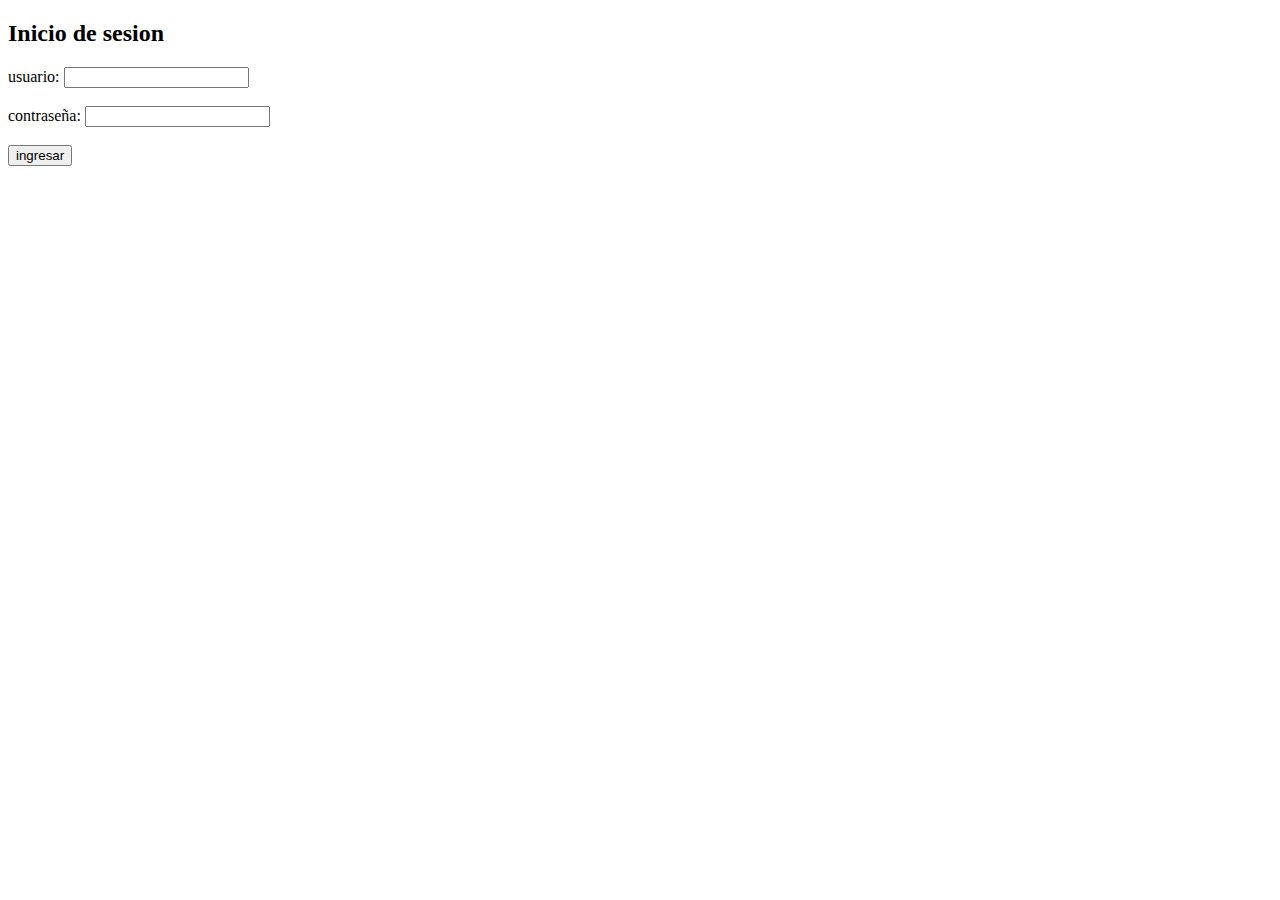
<file: index.html>
<!DOCTYPE html>
<html lang="es">
<head>
    <meta charset="UTF-8">
    <meta name="viewport" content="width=device-width, initial-scale=1.0">
    <title>Login simple</title>
</head>
<body>
    <h2>Inicio de sesion</h2>

    <label for="usuario">usuario:</label>
    <input type="text" id="usuario"/><br><br>

    <label for="contrasena">contraseña:</label>
    <input type="password" id="contraseña"/><br><br>

    <button onclick="verificarlogin()">ingresar</button>

    <p id="mensaje"></p>

    <script src="./js/script.js"></script>

</body>
</html>
</file>
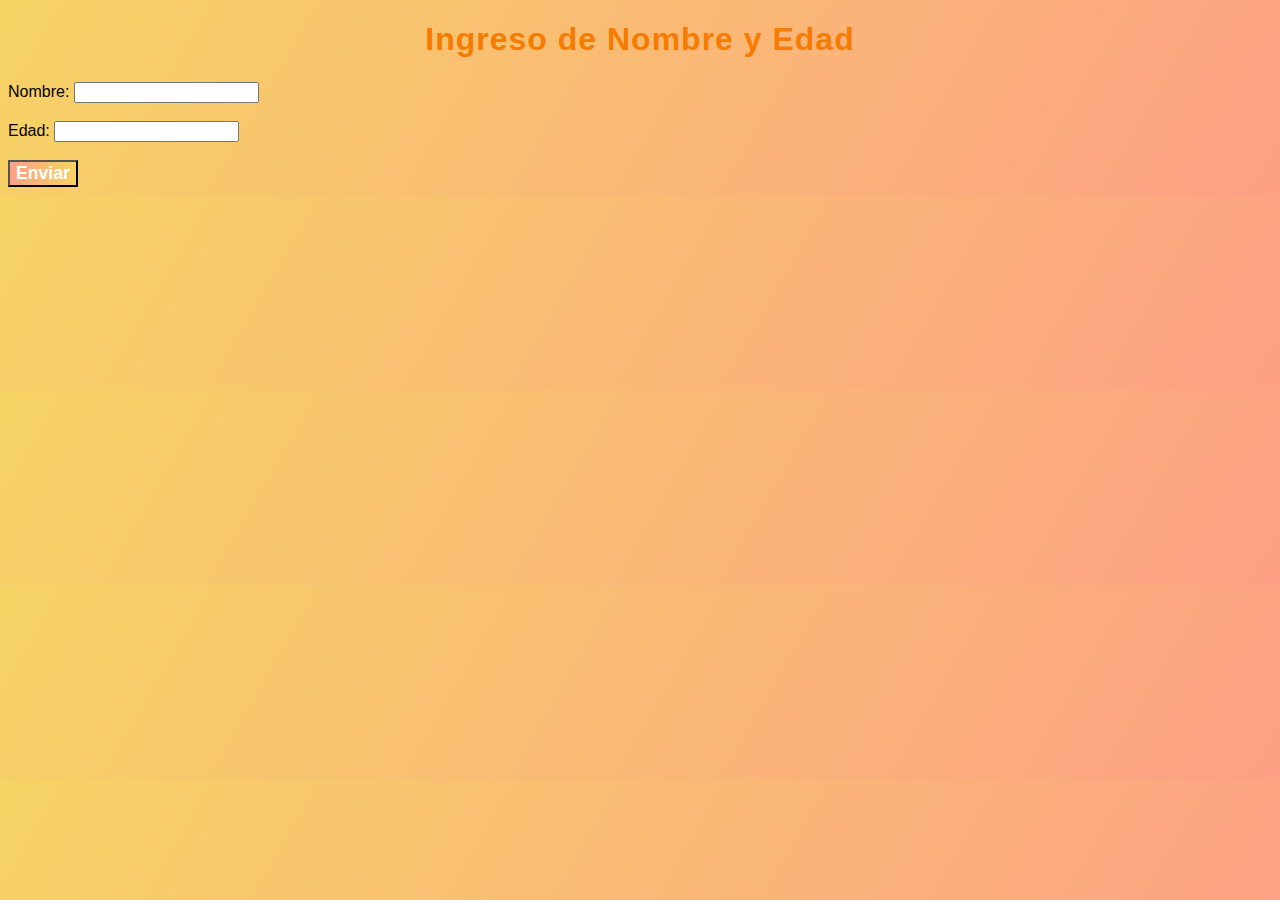
<file: edad.html>
<!DOCTYPE html>
<html lang="es">
<head>
    <meta charset="UTF-8">
    <title>Ingreso de Nombre y Edad</title>
    <link rel="stylesheet" href="./css/edad.css">
</head>
<body>

    <h1>Ingreso de Nombre y Edad</h1>
    <label for="nombre">Nombre:</label>
    <input type="text" id="nombre" name="nombre" required>
    <br><br>
    <label for="edad">Edad:</label>
    <input type="number" id="edad" name="edad" required min="0">
    <br><br>
    <button type="button" onclick="verificarEdad()">Enviar</button>
    <script src="./js/edad.js"></script>
</body>
</html>
</file>
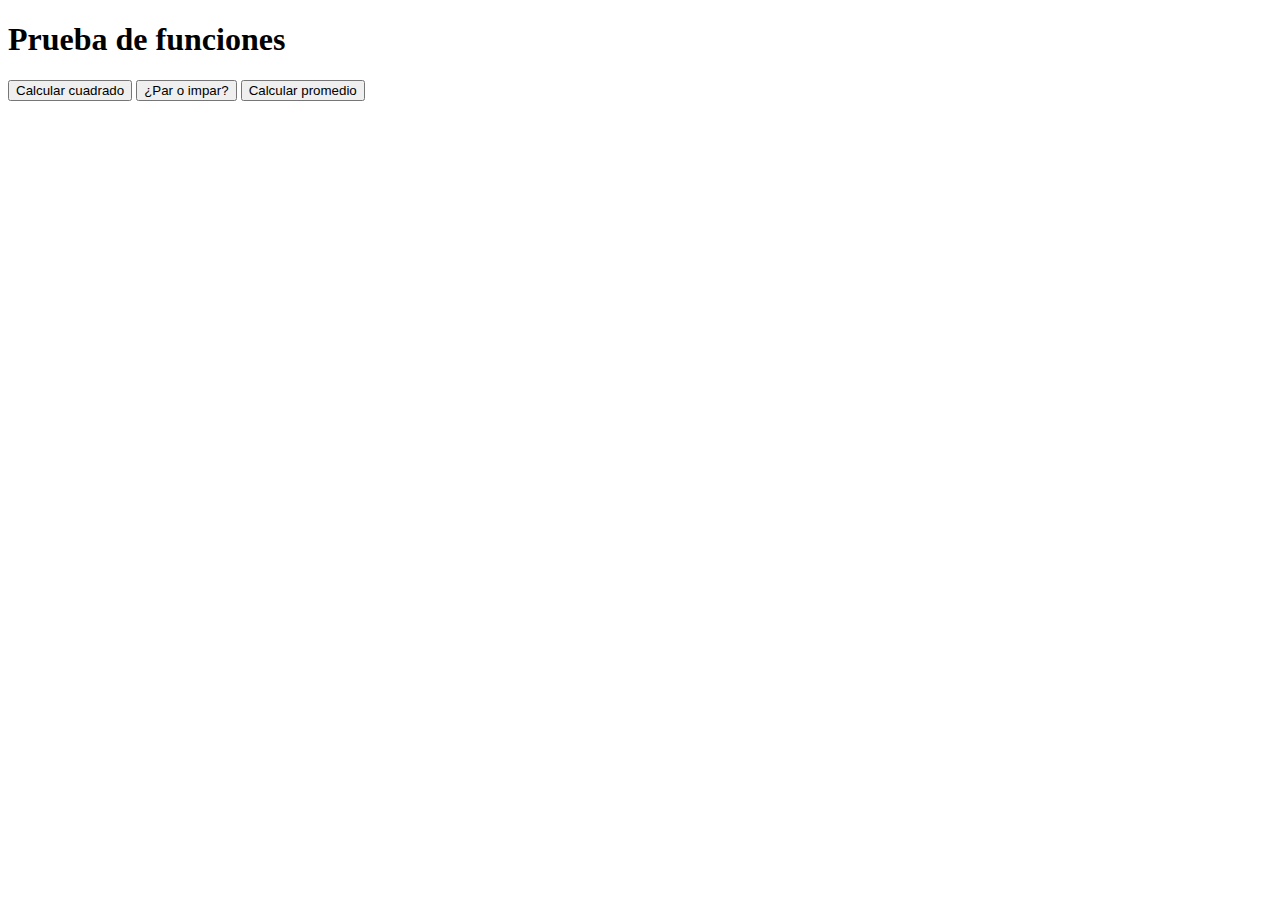
<file: index2.html>
<!DOCTYPE html>
<html lang="es">
<head>
    <meta charset="UTF-8">
    <meta name="viewport" content="width=device-width, initial-scale=1.0">
    <title>Funciones simples en JS</title>
</head>
<body>
    <h1>Prueba de funciones</h1>

    <button onclick="probarCuadrado()">Calcular cuadrado</button>
    <button onclick="probarParImpar()">¿Par o impar?</button>
    <button onclick="probarPromedio()">Calcular promedio</button>

    <script src="./js/prueba.js"></script>
</body>
</html>
</file>
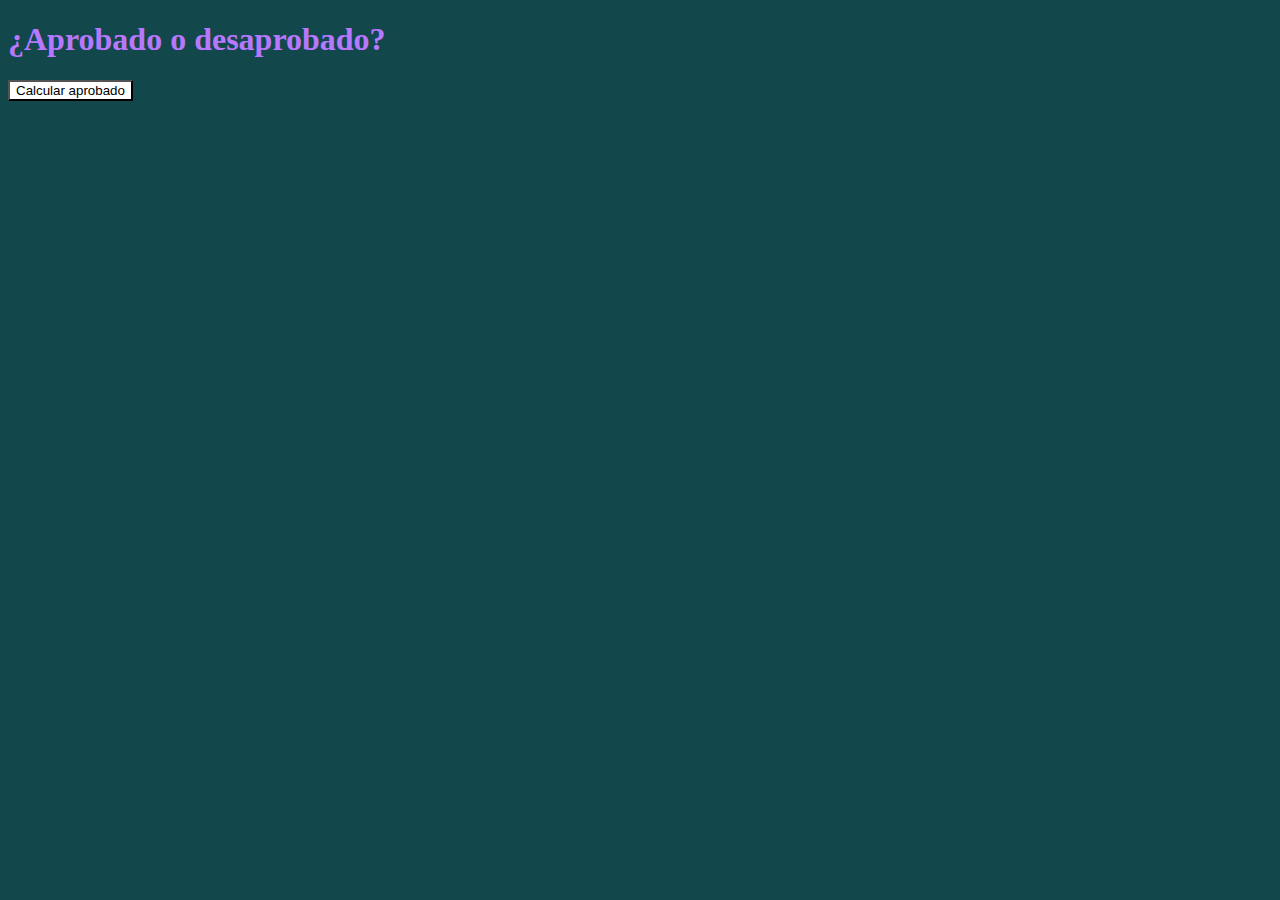
<file: nota.html>
<!DOCTYPE html>
<html lang="es">
<head>
    <meta charset="UTF-8">
    <meta name="viewport" content="width=device-width, initial-scale=1.0">
    <title>Nota</title>
    <link rel="stylesheet" href="./css/nota.css">
</head>
<body>
    <h1>¿Aprobado o desaprobado?</h1>

    <button onclick="calcularAprobado()">Calcular aprobado</button>
    <script src="./js/nota.js"></script>
</body>
</html>
</file>
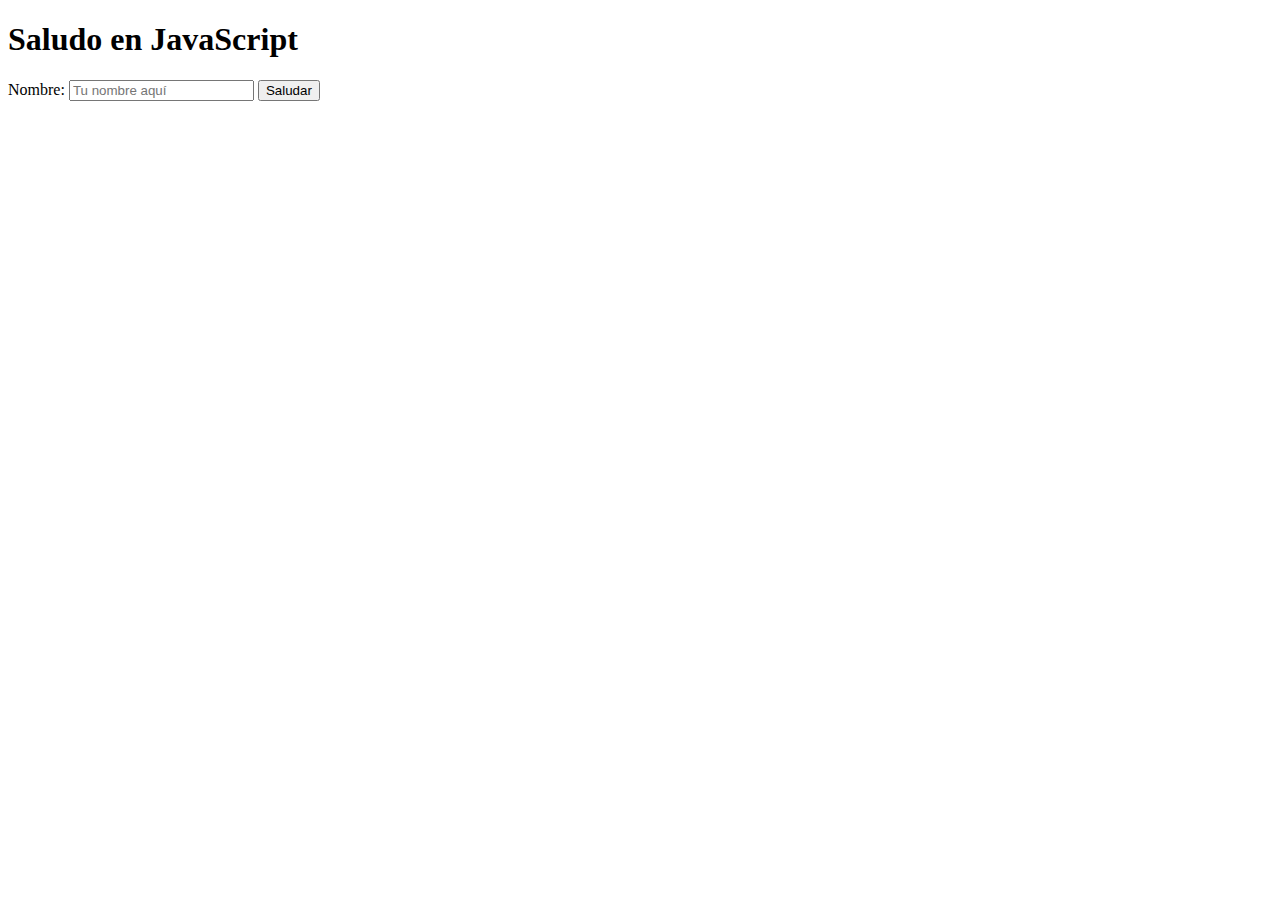
<file: saludo.html>
<!DOCTYPE html>
<html lang="en">
<head>
    <meta charset="UTF-8">
    <meta name="viewport" content="width=device-width, initial-scale=1.0">
    <title>Saludo en JavaScript</title>
</head>
<body>
    <h1>Saludo en JavaScript</h1>
    <label for="nombre">Nombre:</label>
    <input type="text" id="nombre" placeholder="Tu nombre aquí"/>
    <button onclick="saludar()">Saludar</button>
    <p id="saludo"></p>
    <script src="./js/saludo.js"></script>
</body>
</html>
</file>
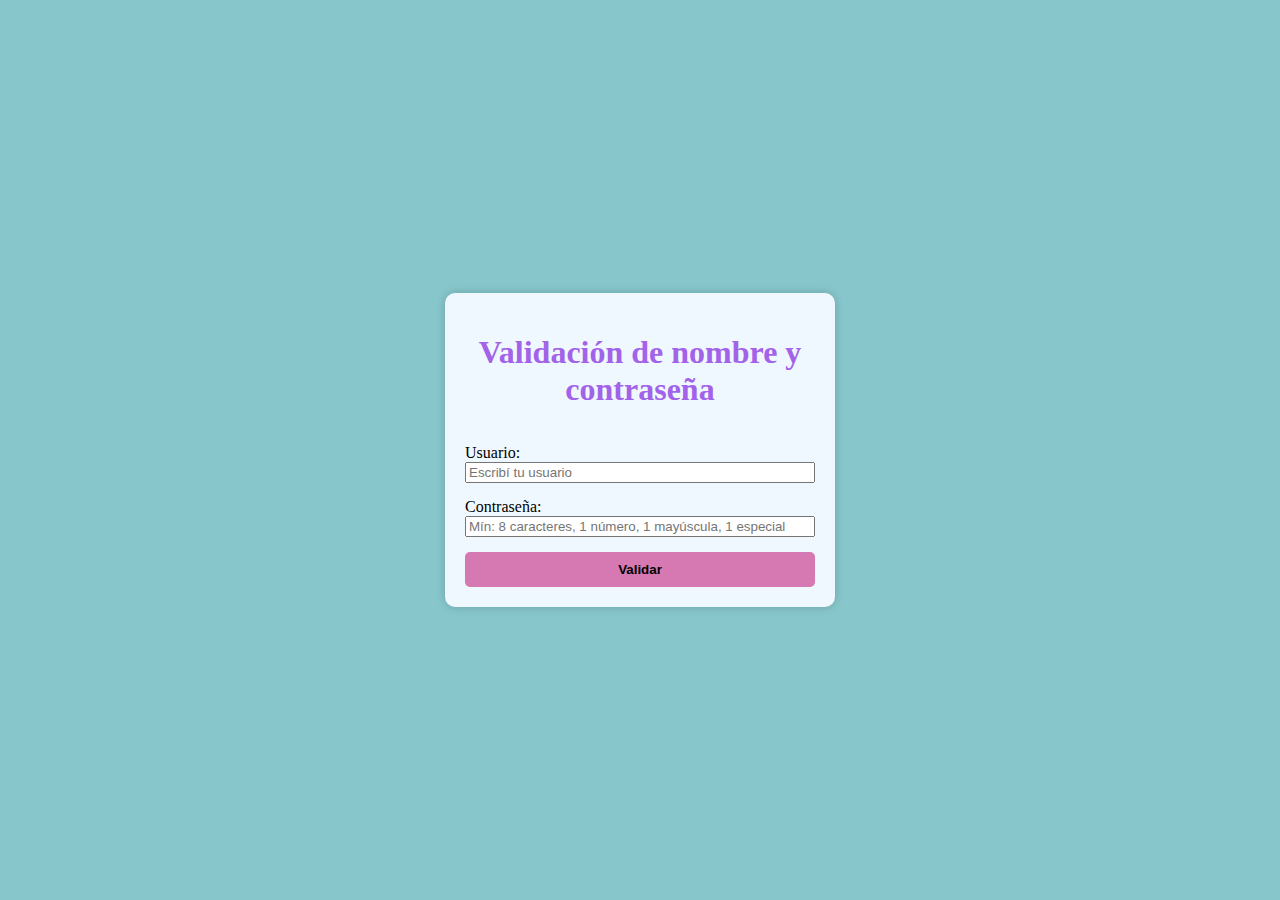
<file: validacion.html>
<!DOCTYPE html>
<html lang="es">
<head>
    <meta charset="UTF-8">
    <meta name="viewport" content="width=device-width, initial-scale=1.0">
    <title>Validación de datos</title>
    <link rel="stylesheet" href="./css/validaion.css">
</head>
<body>
    <div class="container">
        <h1>Validación de nombre y contraseña</h1>

        <div class="campo">
            <label for="usuario">Usuario:</label>
            <input type="text" id="usuario" placeholder="Escribí tu usuario">
        </div>

        <div class="campo">
            <label for="contrasena">Contraseña:</label>
            <input type="text" id="contrasena" placeholder="Mín: 8 caracteres, 1 número, 1 mayúscula, 1 especial">
        </div>

        <button onclick="validar()">Validar</button>
    </div>

    <script src="./js/validacion.js"></script>
</body>
</html>
</file>
<file: css/edad.css>
body {
    background: linear-gradient(120deg, #f6d365 0%, #fda085 100%);
    font-family: 'Segoe UI', Arial, sans-serif;
}

h1 {
    color: #f57c00;
    text-align: center;
    margin-bottom: 1.5rem;
    font-size: 2rem;
    letter-spacing: 1px;
}


button {
    background: linear-gradient(90deg, #fda085 0%, #f6d365 100%);
    color: #fff;
    font-size: 1.1rem;
    font-weight: bold;
    cursor: pointer;
    transition: background 0.2s;
}

button:hover {
    background: linear-gradient(90deg, #f6d365 0%, #fda085 100%);
}
</file>
<file: css/nota.css>
body{
    background-color: rgb(18, 71, 75);
}
button{
    background-color: rgb(255, 255, 255);
}
h1{
    color: rgb(183, 120, 255);
    font-family: Georgia, 'Times New Roman', Times, serif;
}
</file>
<file: css/validaion.css>
body {
    background-color: rgb(135, 199, 204);
    display: flex;
    justify-content: center;
    align-items: center;
    height: 100vh;
    margin: 0;
}

.container {
    width: 350px;
    padding: 20px;
    display: flex;
    flex-direction: column;
    justify-content: center;
    align-items: stretch;
    background-color: aliceblue;
    border-radius: 10px;
    box-shadow: 0 0 10px rgba(0, 0, 0, 0.2);
    gap: 15px;
}

button {
    background-color: rgb(214, 120, 178);
    padding: 10px;
    border: none;
    border-radius: 5px;
    font-weight: bold;
    cursor: pointer;
}

button:hover {
    background-color: rgb(194, 100, 158);
}

h1 {
    color: rgb(162, 99, 233);
    font-family: Georgia, 'Times New Roman', Times, serif;
    text-align: center;
}

.campo {
    display: flex;
    flex-direction: column;
}
</file>
